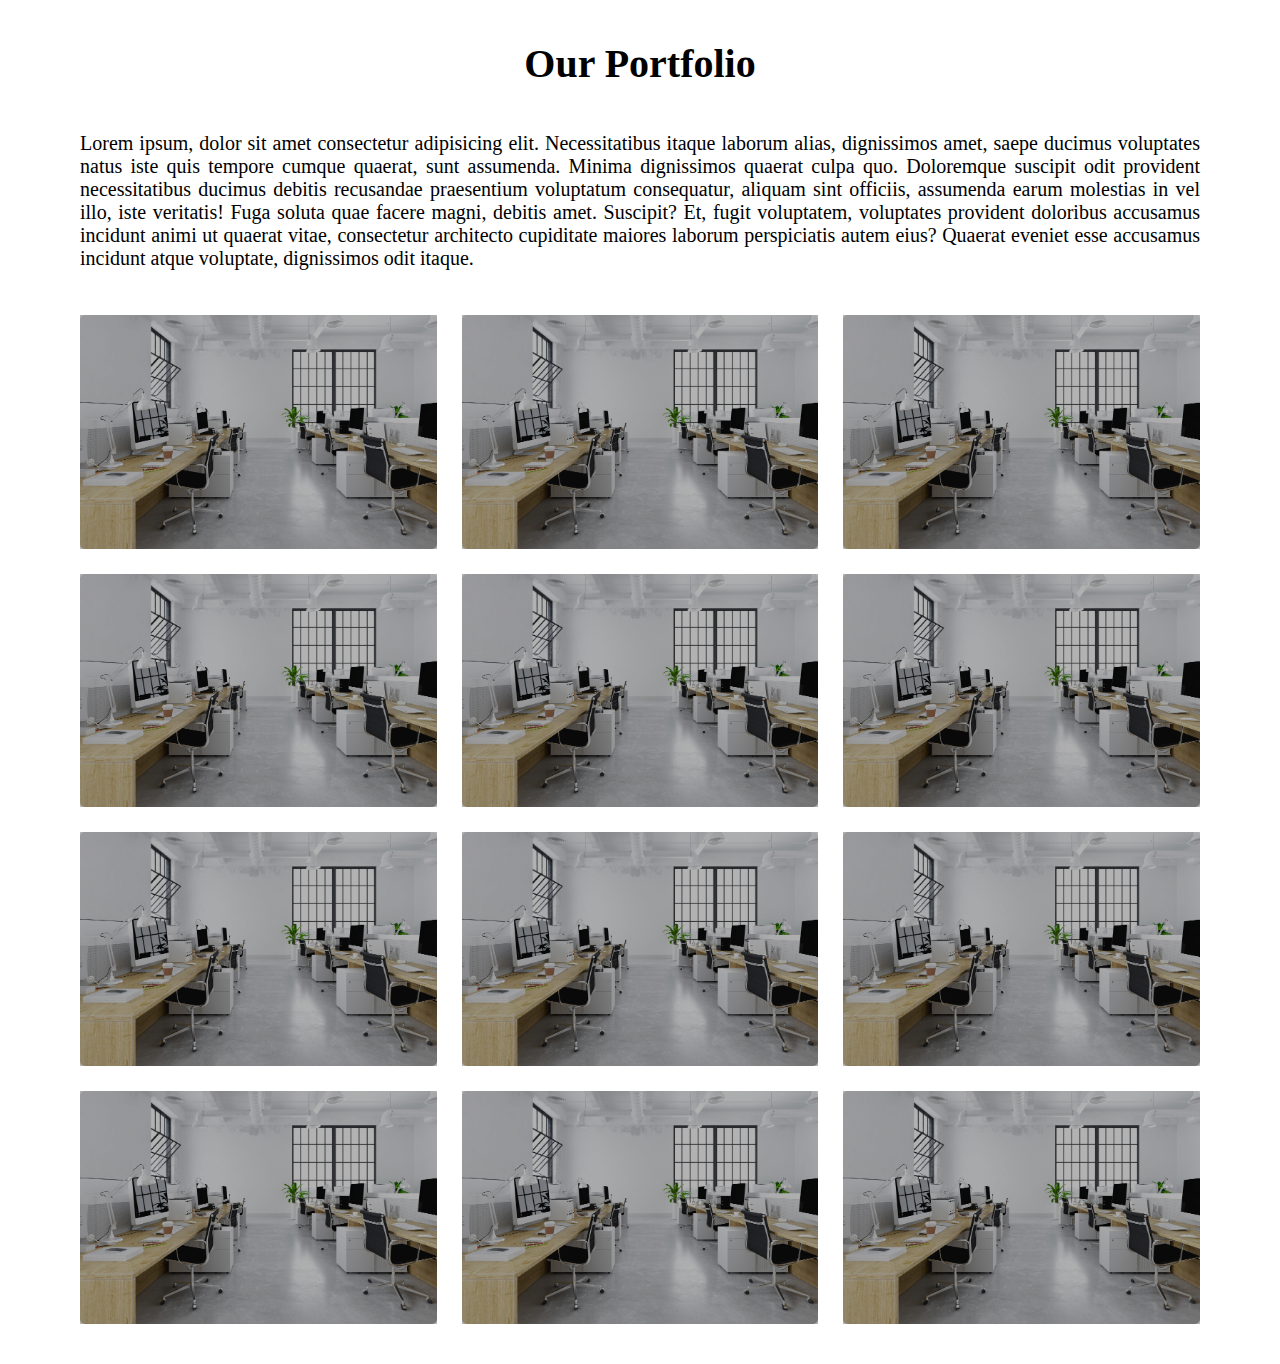
<file: Portfolio/portfolio.html>
<!--
<pre> 
        |===============
        ||===========
        |||=======
        |||
        |||
===================
   ============= 
      =======
        |||
        |||
        |||=======
        ||===========
        |=============== 

         by eTatev and Arik  
</pre> -->
<!DOCTYPE html>
<html lang="en">
<head>
    <meta charset="UTF-8">
    <meta name="viewport" content="width=device-width, initial-scale=1.0">
    <meta http-equiv="X-UA-Compatible" content="ie=edge">
    <title>Portfolio</title>
    <link rel="stylesheet" href="../css/style.css">
    <link rel="stylesheet" href="css/portfolio.css">
</head>
<body>
    <header>
        <div class="container">
            <div class="portfolio-heading-container">
                <h1>Our Portfolio</h1>
                <div>
                    Lorem ipsum, dolor sit amet consectetur adipisicing elit.
                    Necessitatibus itaque laborum alias, dignissimos amet,
                    saepe ducimus voluptates natus iste quis tempore cumque
                    quaerat, sunt assumenda. Minima dignissimos quaerat culpa quo.
                    Doloremque suscipit odit provident necessitatibus ducimus debitis
                    recusandae praesentium voluptatum consequatur, aliquam sint officiis,
                    assumenda earum molestias in vel illo, iste veritatis! Fuga soluta
                    quae facere magni, debitis amet. Suscipit?
                    Et, fugit voluptatem, voluptates provident doloribus accusamus
                    incidunt animi ut quaerat vitae, consectetur architecto cupiditate
                    maiores laborum perspiciatis autem eius? Quaerat eveniet esse accusamus
                    incidunt atque voluptate, dignissimos odit itaque.
                </div>
            </div>
            <div class="portfolio-container">
                <div class="portfolio-box">
                    <img src="../img/4.jpg" alt="portfolio-img">
                </div>
                <div class="portfolio-box">
                    <img src="../img/4.jpg" alt="portfolio-img">
                </div>
                <div class="portfolio-box">
                    <img src="../img/4.jpg" alt="portfolio-img">
                </div>
                <div class="portfolio-box">
                    <img src="../img/4.jpg" alt="portfolio-img">
                </div>
                <div class="portfolio-box">
                    <img src="../img/4.jpg" alt="portfolio-img">
                </div>
                <div class="portfolio-box">
                    <img src="../img/4.jpg" alt="portfolio-img">
                </div>
                <div class="portfolio-box">
                    <img src="../img/4.jpg" alt="portfolio-img">
                </div>
                <div class="portfolio-box">
                    <img src="../img/4.jpg" alt="portfolio-img">
                </div>
                <div class="portfolio-box">
                    <img src="../img/4.jpg" alt="portfolio-img">
                </div>
                <div class="portfolio-box">
                    <img src="../img/4.jpg" alt="portfolio-img">
                </div>
                <div class="portfolio-box">
                    <img src="../img/4.jpg" alt="portfolio-img">
                </div>
                <div class="portfolio-box">
                    <img src="../img/4.jpg" alt="portfolio-img">
                </div>
            </div>
        </div>
    </header>

    <!-- scroll -->
    <script src="../js/jquery.js"></script>
    <script src="../js/jquery.easeScroll.js"></script>
    <script>
        $("html").easeScroll({
            frameRate: 60,
            animationTime: 3000,
            stepSize: 120,
            pulseAlgorithm: 1,
            pulseScale: 8,
            pulseNormalize: 1,
            accelerationDelta: 20,
            accelerationMax: 1,
            keyboardSupport: true,
            arrowScroll: 50,
            touchpadSupport: true,
            fixedBackground: true
        });
    </script>
</body>
</html>
</file>
<file: css/style.css>
* {
    box-sizing: border-box;
    margin: 0;
    padding: 0;
    outline: 0;
    border: 0;
}
html {
    overflow-x: hidden;
}
body {
    font-family: "Century Gothic";
    overflow-x: hidden;
}
body::-webkit-scrollbar {
  width: 5px;
}
body::-webkit-scrollbar-track {
  background: #f1f1f1; 
}
body::-webkit-scrollbar-thumb {
  background: rgba(0,0,0,.4); 
}
body::-webkit-scrollbar-thumb:hover {
   background: rgba(0,0,0,.8); 
}
a {
    text-decoration: none;
    color: inherit;
    display: inline-block;
}
ul {
    list-style-type: none;
}

.container {
    max-width: 1920px;
    margin: 0 auto;
    padding: 40px 80px;
}
@media (max-width: 1200px) {
    .container {
        width: 100%;
        padding: 40px 15px;
    }
}
@media (max-width: 480px) {
    .container {
        padding: 20px 15px;
    }
}
</file>
<file: Portfolio/css/portfolio.css>
.portfolio-heading-container h1 {
    text-align: center;
    font-size: 40px;
}
.portfolio-heading-container div {
    text-align: justify;
    font-size: 20px;
    margin: 45px 0;
}
.portfolio-container {
    display: grid;
    grid-template-columns: 1fr 1fr 1fr;
    grid-gap: 25px;
}
.portfolio-box {
    cursor: pointer;
    position: relative;
    font-size: 0;
    border-radius: 5px;
}
.portfolio-box::after {
    content: "";
    position: absolute;
    top: 0;
    left: 0;
    width: 100%;
    height: 100%;
    background-color: #000;
    opacity: 0.3;
    z-index: 2;
}
.portfolio-box img {
    width: 100%;
    height: auto;
    position: relative;
    border-radius: 5px;
}
</file>
